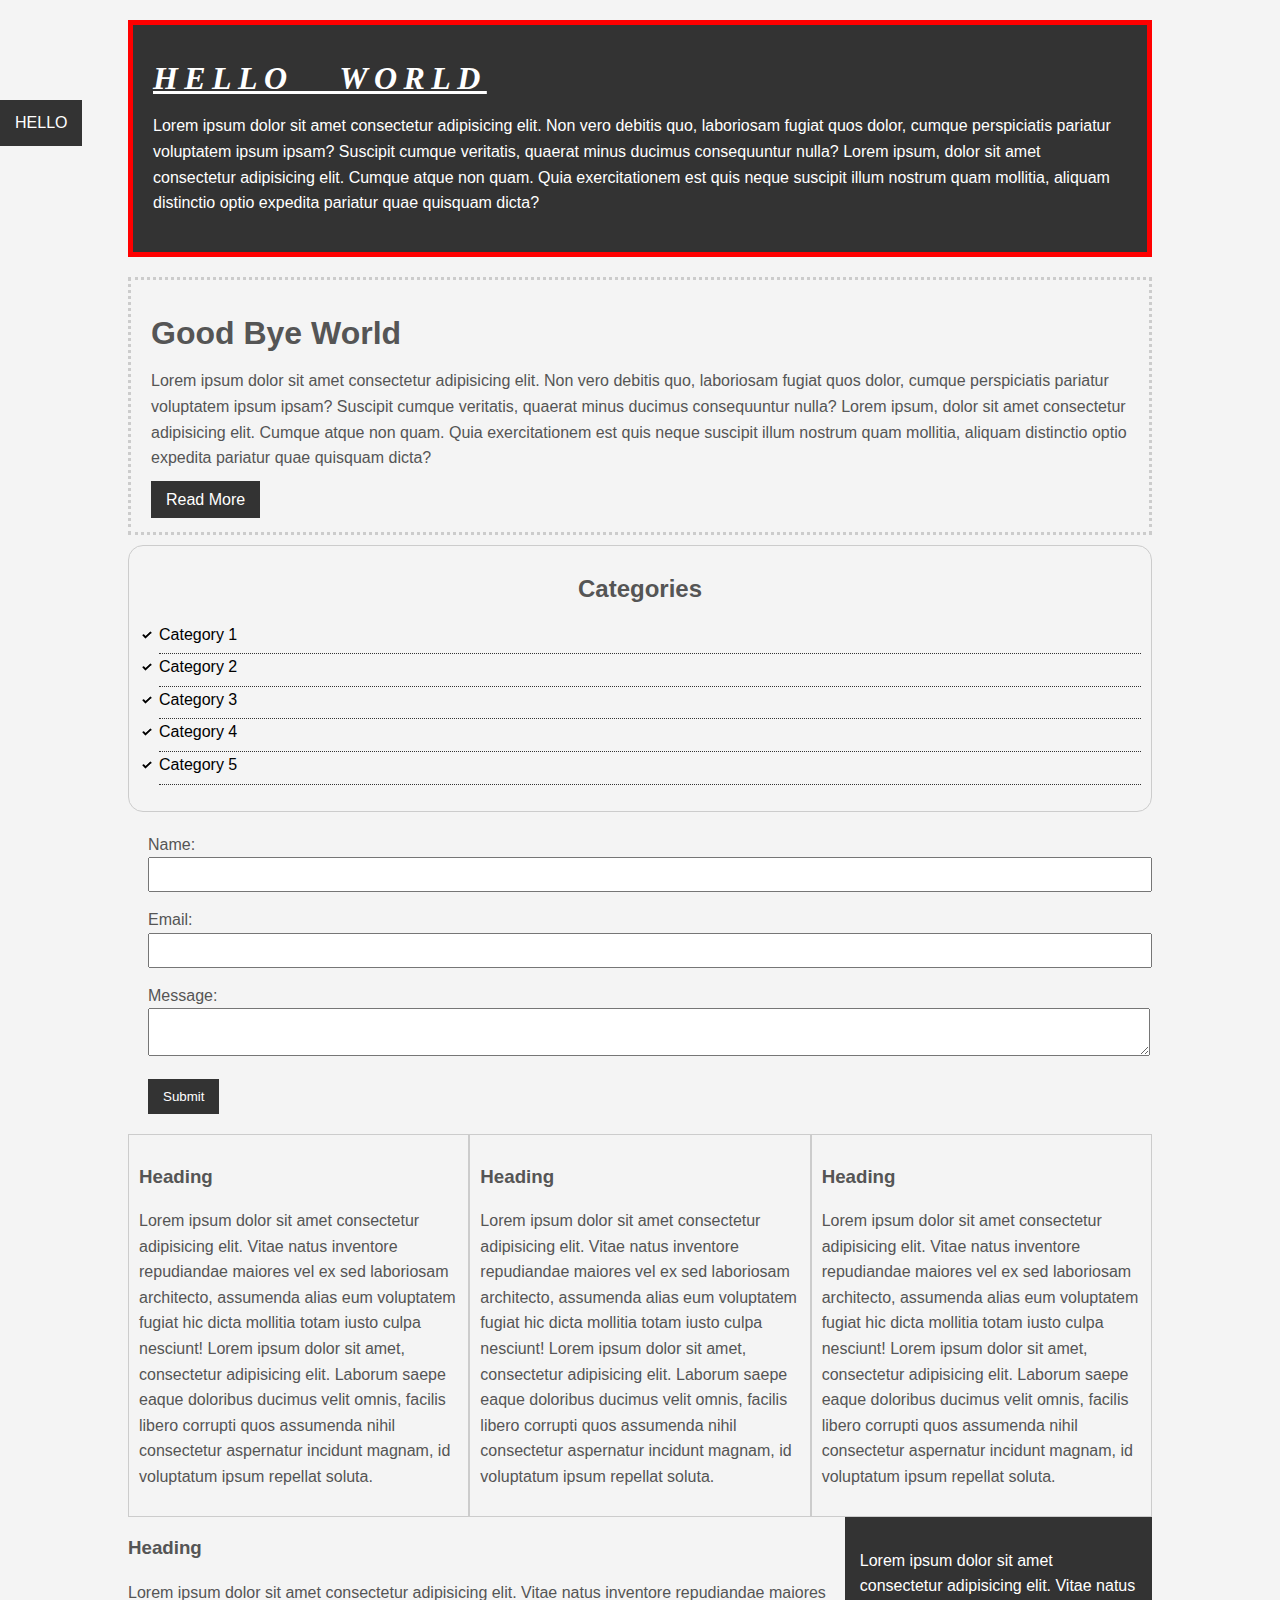
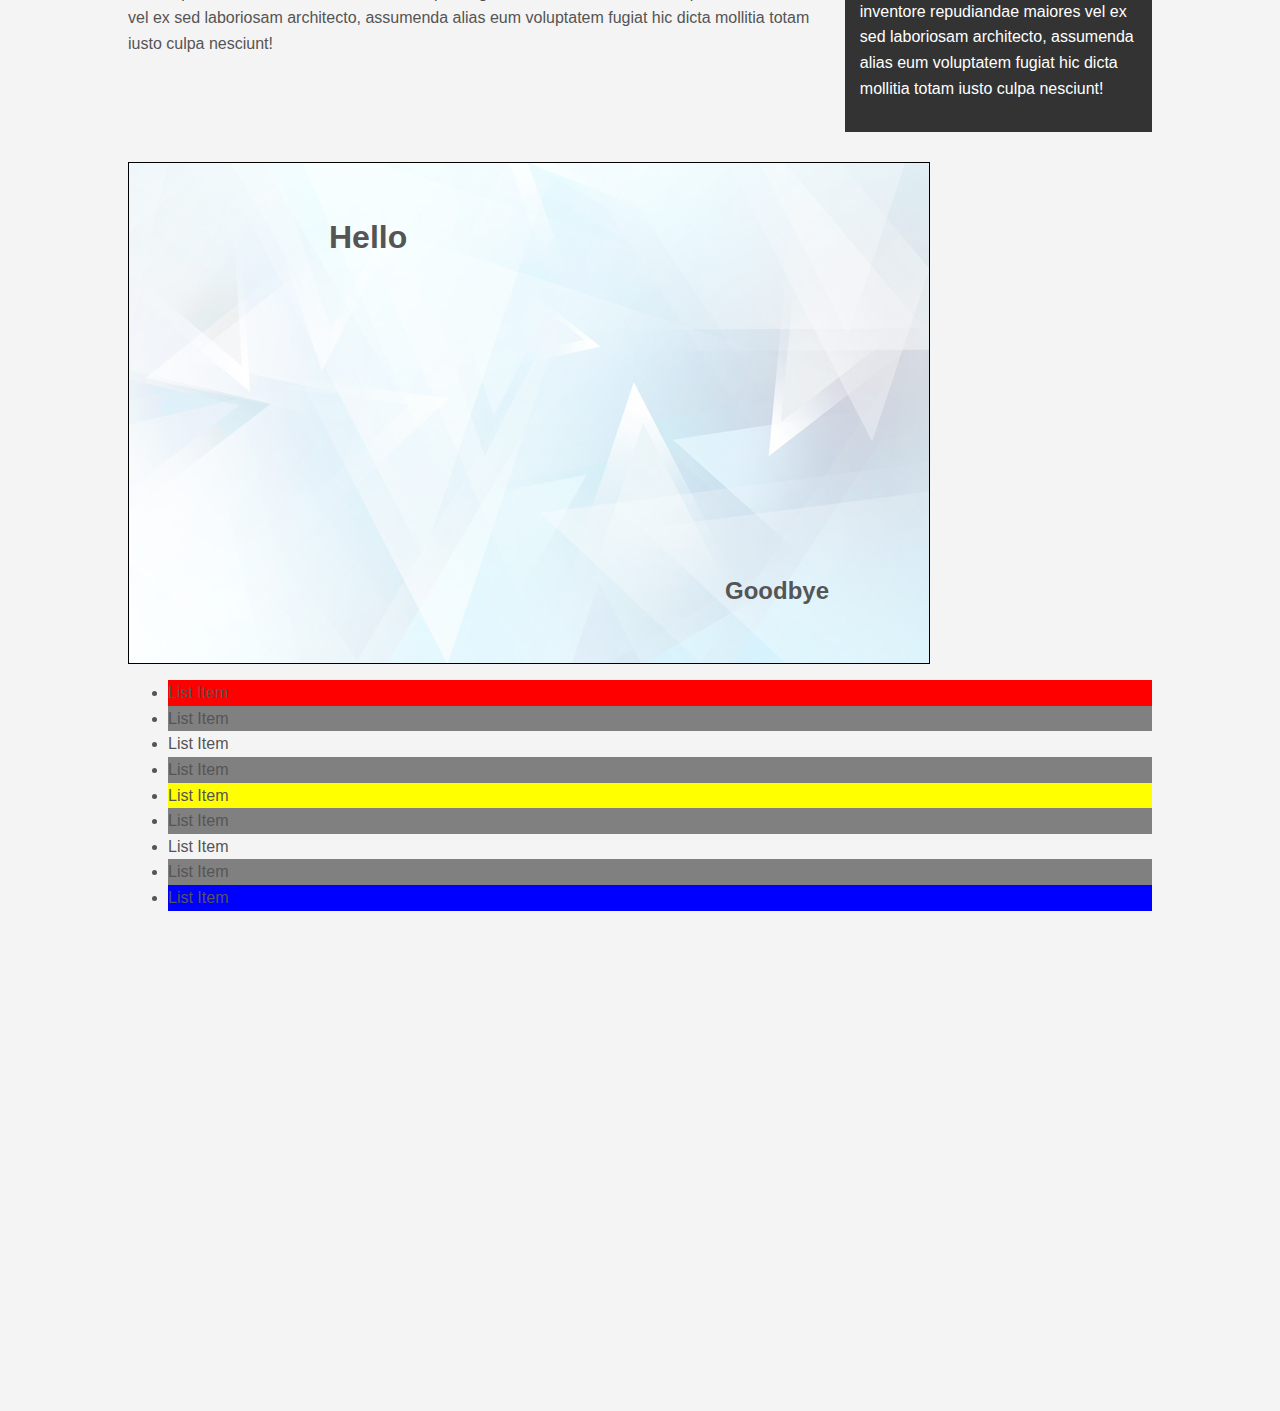
<file: css-heat-sheet/index.html>
<!DOCTYPE html>
<html lang="en">

<head>
   <meta charset="UTF-8">
   <meta http-equiv="X-UA-Compatible" content="IE=edge">
   <meta name="viewport" content="width=device-width, initial-scale=1.0">
   <title>CSS Cheat sheet</title>
   <link rel="stylesheet" href="css/style.css">
</head>

<body>
   <div class="container">
      <div class="box-1">
         <h1> Hello world</h1>
         <p>
            Lorem ipsum dolor sit amet consectetur adipisicing elit. Non vero debitis quo, laboriosam fugiat quos dolor,
            cumque perspiciatis pariatur voluptatem ipsum ipsam? Suscipit cumque veritatis, quaerat minus ducimus
            consequuntur
            nulla? Lorem ipsum, dolor sit amet consectetur adipisicing elit. Cumque atque non quam. Quia exercitationem
            est
            quis neque suscipit illum nostrum quam mollitia, aliquam distinctio optio expedita pariatur quae quisquam
            dicta?
         </p>
      </div>
      <div class="box-2">
         <h1>Good Bye World</h1>
         <p>
            Lorem ipsum dolor sit amet consectetur adipisicing elit. Non vero debitis quo, laboriosam fugiat quos dolor,
            cumque perspiciatis pariatur voluptatem ipsum ipsam? Suscipit cumque veritatis, quaerat minus ducimus
            consequuntur
            nulla? Lorem ipsum, dolor sit amet consectetur adipisicing elit. Cumque atque non quam. Quia exercitationem
            est
            quis neque suscipit illum nostrum quam mollitia, aliquam distinctio optio expedita pariatur quae quisquam
            dicta?
         </p>
         <a class="button" href="">Read More</a>
      </div>
      <div class="categories">
         <h2>Categories</h2>
         <ul>
            <li><a href="#">Category 1</a></li>
            <li><a href="#">Category 2</a></li>
            <li><a href="#">Category 3</a></li>
            <li><a href="#">Category 4</a></li>
            <li><a href="test.html">Category 5</a></li>
         </ul>
      </div>
      <form class="my-form">
         <div class="form-group">
            <label>Name: </label>
            <input type="text" name="name">
         </div>
         <div class="form-group">
            <label>Email: </label>
            <input type="text" name="email">
         </div>
         <div class="form-group">
            <label>Message: </label>
            <textarea name="message"></textarea>
         </div>
         <input type="submit" class="button" value="Submit" name="" />
      </form>
      <div class="block">
         <h3>Heading</h3>
         <p>
            Lorem ipsum dolor sit amet consectetur adipisicing elit. Vitae natus inventore repudiandae maiores vel ex
            sed laboriosam architecto, assumenda alias eum voluptatem fugiat hic dicta mollitia totam iusto culpa
            nesciunt! Lorem ipsum dolor sit amet, consectetur adipisicing elit. Laborum saepe eaque doloribus ducimus
            velit omnis, facilis libero corrupti quos assumenda nihil consectetur aspernatur incidunt magnam, id
            voluptatum ipsum repellat soluta.
         </p>
      </div>
      <div class="block">
         <h3>Heading</h3>
         <p>
            Lorem ipsum dolor sit amet consectetur adipisicing elit. Vitae natus inventore repudiandae maiores vel ex
            sed laboriosam architecto, assumenda alias eum voluptatem fugiat hic dicta mollitia totam iusto culpa
            nesciunt! Lorem ipsum dolor sit amet, consectetur adipisicing elit. Laborum saepe eaque doloribus ducimus
            velit omnis, facilis libero corrupti quos assumenda nihil consectetur aspernatur incidunt magnam, id
            voluptatum ipsum repellat soluta.
         </p>
      </div>
      <div class="block">
         <h3>Heading</h3>
         <p>
            Lorem ipsum dolor sit amet consectetur adipisicing elit. Vitae natus inventore repudiandae maiores vel ex
            sed laboriosam architecto, assumenda alias eum voluptatem fugiat hic dicta mollitia totam iusto culpa
            nesciunt! Lorem ipsum dolor sit amet, consectetur adipisicing elit. Laborum saepe eaque doloribus ducimus
            velit omnis, facilis libero corrupti quos assumenda nihil consectetur aspernatur incidunt magnam, id
            voluptatum ipsum repellat soluta.
         </p>
      </div>
      <div class="clr"></div>
      <div id="main-block">
         <h3>Heading</h3>
         <p>
            Lorem ipsum dolor sit amet consectetur adipisicing elit. Vitae natus inventore repudiandae maiores vel ex
            sed laboriosam architecto, assumenda alias eum voluptatem fugiat hic dicta mollitia totam iusto culpa
            nesciunt!
         </p>
      </div>
      <div id="side-bar">
         <p>
            Lorem ipsum dolor sit amet consectetur adipisicing elit. Vitae natus inventore repudiandae maiores vel ex
            sed laboriosam architecto, assumenda alias eum voluptatem fugiat hic dicta mollitia totam iusto culpa
            nesciunt!
         </p>
      </div>
      <div class="clr"></div>
      <div class="p-box">
         <h1>Hello</h1>
         <h2>Goodbye</h2>
      </div>
      <ul class="my-list">
         <li>List Item</li>
         <li>List Item</li>
         <li>List Item</li>
         <li>List Item</li>
         <li>List Item</li>
         <li>List Item</li>
         <li>List Item</li>
         <li>List Item</li>
         <li>List Item</li>
      </ul>
   </div> <!-- CONTAINER -->
   <a href="" class="fix-me button"> HELLO</a>
   <div style="margin-top: 500px;"></div>
</body>

</html>
</file>
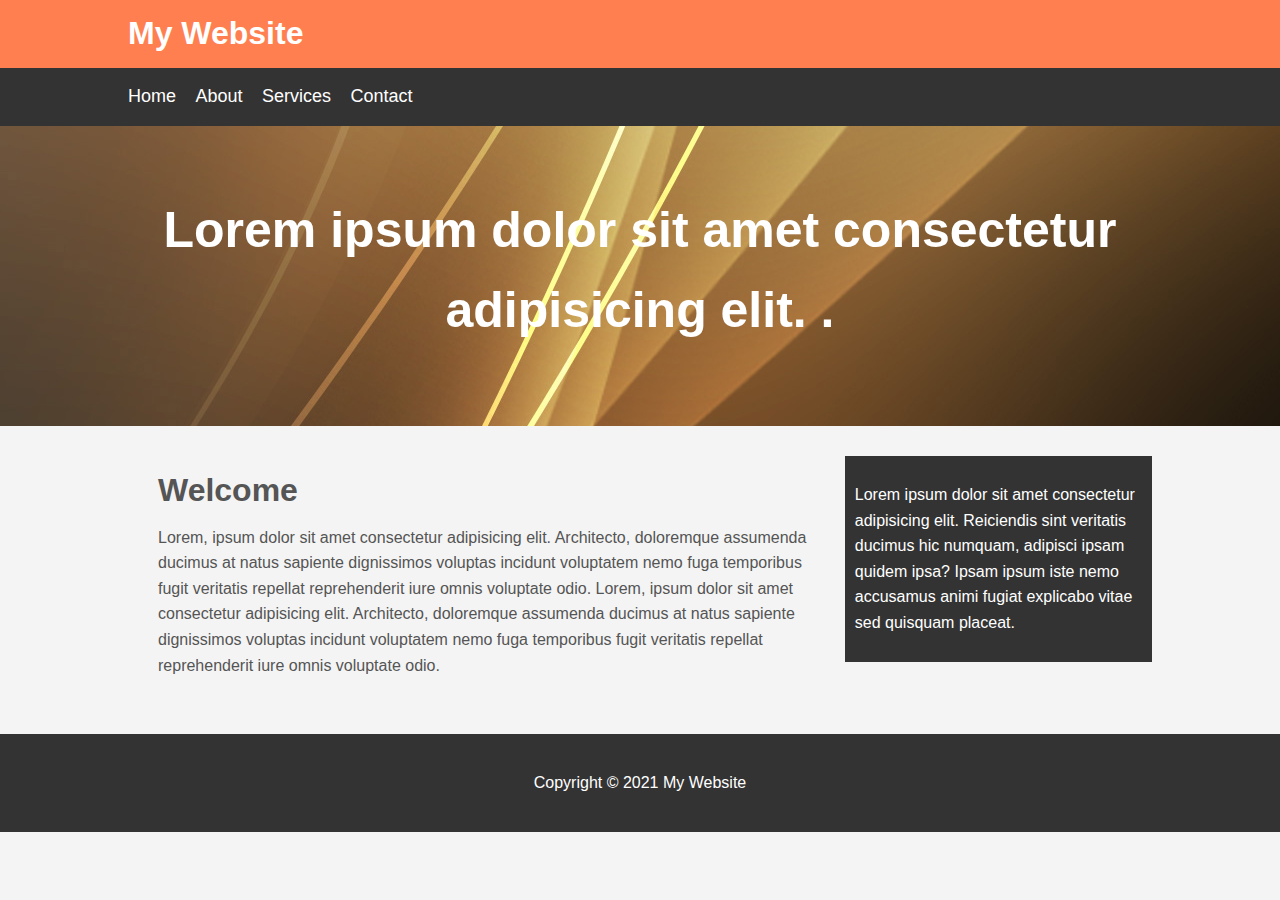
<file: my-web-site/index.html>
<!DOCTYPE html>
<html lang="en">

<head>
   <meta charset="UTF-8">
   <meta http-equiv="X-UA-Compatible" content="IE=edge">
   <meta name="viewport" content="width=device-width, initial-scale=1.0">
   <title>My WebSite</title>
   <link rel="stylesheet" href="css/style.css">
</head>

<body>
   <header id="main-header">
      <div class="container">
         <h1>My Website</h1>
      </div>
   </header>
   <nav id="navbar">
      <div class="container">
         <ul>
            <li> <a href="#"> Home</a></li>
            <li> <a href="#"> About</a></li>
            <li> <a href="#"> Services</a></li>
            <li> <a href="#"> Contact</a></li>
         </ul>
      </div>
   </nav>
   <section id="showcase">
      <div class="container">
         <h1>Lorem ipsum dolor sit amet consectetur adipisicing elit. .</h1>
      </div>
   </section>
   <div class="container">
      <section id="main">
         <h1>Welcome</h1>
         <p>
            Lorem, ipsum dolor sit amet consectetur adipisicing elit. Architecto, doloremque assumenda ducimus at natus
            sapiente dignissimos voluptas incidunt voluptatem nemo fuga temporibus fugit veritatis repellat
            reprehenderit
            iure omnis voluptate odio.
            Lorem, ipsum dolor sit amet consectetur adipisicing elit. Architecto, doloremque assumenda ducimus at natus
            sapiente dignissimos voluptas incidunt voluptatem nemo fuga temporibus fugit veritatis repellat
            reprehenderit
            iure omnis voluptate odio.
         </p>
      </section>
      <aside id="sidebar">
         <p>Lorem ipsum dolor sit amet consectetur adipisicing elit. Reiciendis sint veritatis ducimus hic numquam,
            adipisci ipsam quidem ipsa? Ipsam ipsum iste nemo accusamus animi fugiat explicabo vitae sed quisquam
            placeat.
         </p>
      </aside>
   </div>
   <footer id="main-footer">
      <p>Copyright &copy; 2021 My Website</p>
   </footer>
</body>

</html>
</file>
<file: css-heat-sheet/css/style.css>
/* *{
   margin: 0;
   padding: 0;
} */

body{
   background-color: #f4f4f4;
   color: #555555;
   font-family: Arial, Helvetica, sans-serif;
   font-size: 16px;
   font-weight: normal;

   font: normal 16px Arial, Helvetica, sans-serif;
   line-height: 1.6em;
   margin: 0;
}

a{
   text-decoration: none;
   color: #000;
}

a:hover{
   color: red;
}

a:active{
   color: green;
}

/* a:visited{
   
} */

.container{
   width: 80%;
   margin: auto;
}
.clr{
   clear: both;
}

.box-1{
   background-color: #333;
   color: #fff;
   border-right: 5px red solid;
   border-left: 5px red solid;
   border-top: 5px red solid;
   border-bottom: 5px red solid;
   border-width: 3px;
   border-bottom-width: 3px;
   border-top-style: dotted;
/* same as above */
   border: 5px red solid;


   padding-top: 20px;
   padding-left: 20px;
   padding-right: 20px;
   padding-bottom: 20px;

/* same as above */
   padding: 20px;

   margin-top: 10px;
   margin: 20px 0;
}

.box-1 h1{
   font-family: Tahoma;
   font-weight: 800;
   font-style: italic;
   text-decoration: underline;
   text-transform: uppercase;
   letter-spacing: 0.2em;
   word-spacing: 1em;
}

.box-2{
   border: 3px dotted #ccc;
   padding: 20px;
   margin: 10px 0;
}

.categories{
   border: 1px #ccc solid;
   padding: 10px;
   border-radius: 15px;
}

.categories h2{
   text-align: center;
}

.categories ul{
   padding: 0;
   padding-left: 20px;
   list-style: square;
   list-style: none;
}
.categories li{
   padding-bottom: 6px;
   border-bottom: dotted 1px #333;
   list-style-image: url('../images/check.png');
}

.my-form{
   padding: 20px;
}

.my-form .form-group{
   padding-bottom: 15px;
}

.my-form label{
   display: block;
}

.my-form input[type="text"], .my-form textarea{
   padding: 8px;
   width: 100%;
}

.button{
   background-color: #333;
   color: #fff;
   padding: 10px 15px;
   border: none;
}

.button:hover{
   background: red;
   color: #fff;
}

.block{
   float: left;
   width: 33.333%;
   border: 1px solid #ccc;
   padding: 10px;
   box-sizing: border-box;
}

#main-block{
   float: left;
   width: 70%;
}

#side-bar{
   float: right;
   width: 30%;
   background-color: #333;
   color: #fff;
   padding: 15px;
   box-sizing:  border-box;
}
.p-box{
   position: relative;
   width: 800px;
   height: 500px;
   border: 1px solid black;
   margin-top: 30px;
   background-image: url('../images/bgimage.jpg');
   background-position: 100px 200px;
   background-repeat: no-repeat;
   background-position: center center;
}

.p-box h1{
   position: absolute;
   top: 40px;
   left: 200px;
}

.p-box h2{
   position: absolute;
   bottom: 40px;
   right: 100px;
}

.fix-me{
   position: fixed;
   top: 100px;
}

.my-list li:first-child{
   background: red;
}

.my-list li:last-child{
   background: blue;
}

.my-list li:nth-child(5){
   background-color: yellow;
}

.my-list li:nth-child(even){
   background-color: gray;
}
</file>
<file: my-web-site/css/style.css>
body{
   background-color: #f4f4f4;
   color: #555;
   font-family: Arial, Helvetica, sans-serif;
   font-size: 16px;
   line-height: 1.6em;
   margin: 0;
}

.container{
   width: 80%;
   margin: auto;
   overflow: hidden;
}

#main-header{
   background-color: coral;
   color: white;
}

#navbar{
   background-color: #333;
   color: white;
}

#navbar ul{
   padding: 0;
   list-style: none;
}

#navbar li{
   display: inline;
}

#navbar a{
   color: white;
   text-decoration: none;
   font-size: 18px;
   padding-right: 15px;
}

#showcase{
   background-image: url('../images/showcase.jpg');
   background-position:  center right;
   min-height:  300px;
   margin-bottom: 30px;
   text-align: center;
}

#showcase h1{
   color: white;
   font-size: 50px;
   line-height: 1.6em;
   padding-top: 30px;
}

#main{
   float: left;
   width: 70%;
   padding: 0 30px;
   box-sizing: border-box;
}

#sidebar{
   float: right;
   width: 30%;
   background-color: #333;
   color: white;
   padding: 10px;
   box-sizing: border-box;
}

#main-footer{
   background-color: #333;
   color: white;
   text-align: center;
   padding: 20px;
   margin-top: 40px;
}

@media(max-width: 600px) {
   #main{
      width: 100%;
      float: none;
   }
   #sidebar{
      width: 100%;
      float: none;
   }
}
</file>
